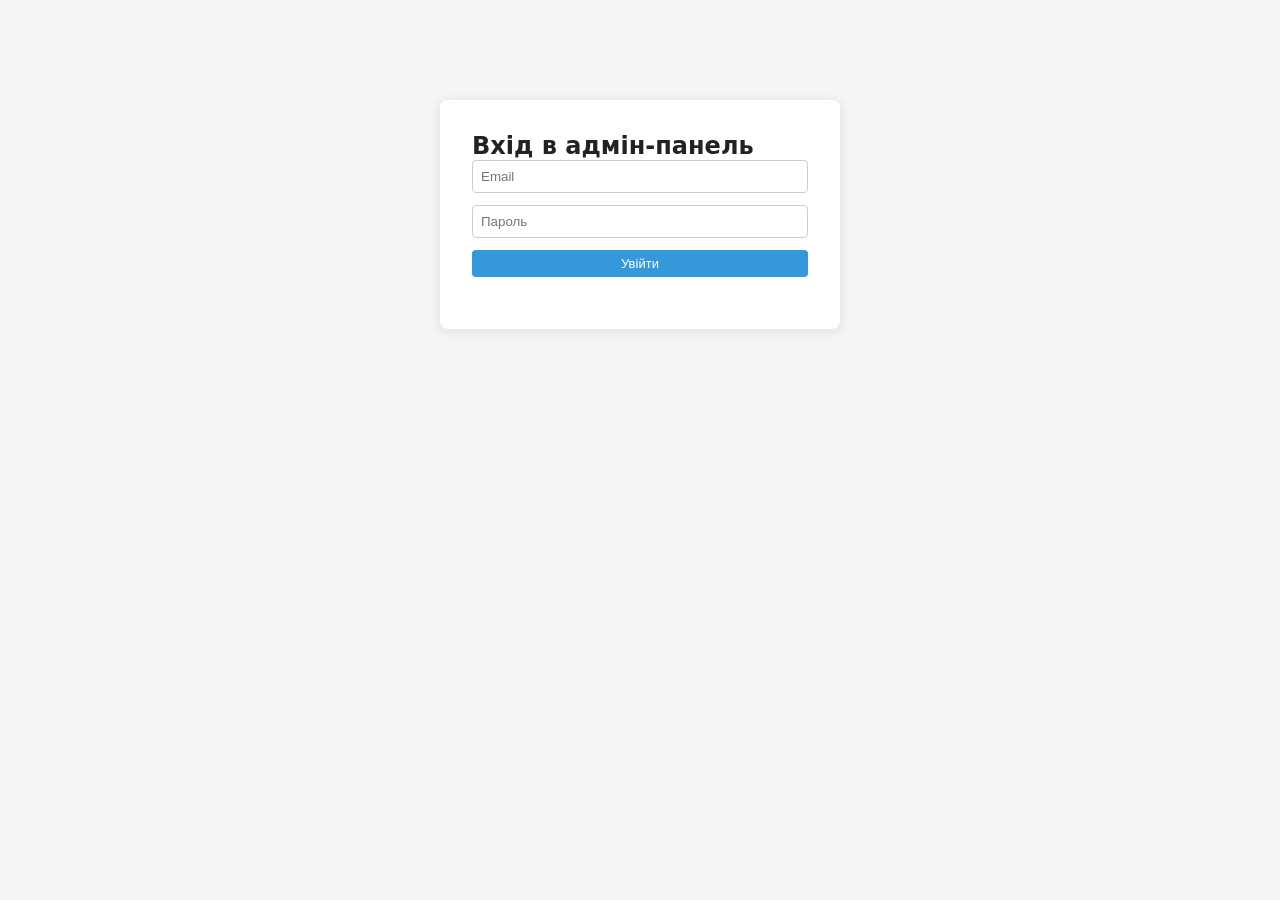
<file: admin/index.html>
<!DOCTYPE html>
<html lang="uk">
<head>
  <meta charset="UTF-8">
  <meta name="viewport" content="width=device-width, initial-scale=1.0">
  <title>Admin — AI Wall Visualizer</title>
  <link rel="icon" href="data:image/svg+xml,%3Csvg xmlns='http://www.w3.org/2000/svg' viewBox='0 0 32 32'%3E%3Crect width='32' height='32' rx='6' fill='%232563eb'/%3E%3Ctext x='16' y='22' text-anchor='middle' font-size='18' fill='white' font-family='sans-serif'%3EA%3C/text%3E%3C/svg%3E">
  <link rel="stylesheet" href="/admin/css/style.css?v=14">
</head>
<body>
  <div id="login-screen">
    <h2>Вхід в адмін-панель</h2>
    <form id="login-form">
      <input id="login-email" type="email" placeholder="Email" required>
      <input id="login-password" type="password" placeholder="Пароль" required>
      <button type="submit" class="btn btn-primary">Увійти</button>
    </form>
    <p id="login-error" style="color:#e74c3c;margin-top:12px;display:none;"></p>
  </div>

  <div id="admin-app" class="hidden">
    <header>
      <h1>AI Wall Visualizer — Admin <span id="admin-role-badge" class="role-badge"></span></h1>
      <button id="logout-btn">Вийти</button>
    </header>
    <main>
      <div class="tabs">
        <button data-tab="stats" class="active">Статистика</button>
        <button data-tab="store">Магазин</button>
        <button data-tab="leads">Заявки</button>
        <button data-tab="inbox">Проєкти</button>
        <button data-tab="brands">Продукти</button>
        <button data-tab="palettes">Палітри</button>
        <button data-tab="colors">Кольори</button>
        <button data-tab="import">Імпорт</button>
        <button data-tab="materials">Декоративка</button>
        <button data-tab="pricing" class="owner-only">Ціни</button>
        <button data-tab="broadcast" class="owner-only">Розсилка</button>
      </div>

      <div id="panel-stats" class="panel active">
        <h3>Статистика</h3>
        <div class="stats-toolbar">
          <label>
            Період
            <select id="stats-period">
              <option value="7">7 днів</option>
              <option value="30" selected>30 днів</option>
              <option value="0">Весь час</option>
            </select>
          </label>
        </div>
        <div id="stats-grid" class="stats-grid"></div>
        <div id="funnel-panel" class="funnel-panel"></div>
      </div>

      <div id="panel-store" class="panel">
        <h3>Контакти магазину</h3>
        <p class="hint">
          <b>Клієнти</b> бачать телефон і адресу в редакторі.<br>
          <b>Консультант</b> отримує заявки в окремий Telegram-чат (не в діалог клієнта з ботом).
        </p>
        <form id="store-form">
          <input id="store-name" placeholder="Назва магазину">
          <input id="store-phone" placeholder="Телефон +380...">
          <input id="store-address" placeholder="Адреса">
          <h4>Графік роботи (для автоповідомлень клієнту)</h4>
          <p class="hint small">Після закриття клієнт отримає «зв'яжемось завтра» замість «15 хвилин».</p>
          <div class="hours-row">
            <label class="field-label">Відкриття</label>
            <input id="store-open-time" type="time" value="09:00">
            <label class="field-label">Закриття</label>
            <input id="store-close-time" type="time" value="19:00">
          </div>
          <label class="field-label">Часовий пояс</label>
          <select id="store-timezone">
            <option value="Europe/Kyiv">Київ (Europe/Kyiv)</option>
            <option value="Europe/Warsaw">Варшава (Europe/Warsaw)</option>
            <option value="Europe/Bucharest">Бухарест (Europe/Bucharest)</option>
          </select>
          <input id="store-telegram" placeholder="Telegram @username (для клієнтів)">
          <label class="field-label">Chat ID групи «Заявки» (рекомендовано)</label>
          <input id="store-leads-group" placeholder="-1001234567890">
          <p class="hint small">Створіть групу → додайте бота → візьміть ID через @RawDataBot або @getidsbot</p>
          <label class="field-label">Chat ID менеджера (особистий, необов'язково)</label>
          <input id="store-manager-chat" placeholder="473268205">
          <p class="hint small">Якщо тестуєте самі — заявка змішається з чатом бота. Краще використовуйте групу вище.</p>
          <label class="field-label">Telegram-бот магазину</label>
          <input id="store-bot-token" type="password" placeholder="Токен від @BotFather" autocomplete="new-password">
          <p id="store-bot-hint" class="hint small"></p>
          <p class="hint small owner-only">Кожен магазин — свій бот зі своєю назвою в @BotFather. Після зміни токена перезапустіть <code>docker compose up -d bot</code>.</p>
          <label class="checkbox-row">
            <input id="store-decor-enabled" type="checkbox" checked>
            Декоративка в редакторі (штукатурка, декор)
          </label>
          <p class="hint small">Вимкніть для тесту — клієнти бачитимуть лише фарбу. Каталог декору в адмінці лишається.</p>
          <button type="submit" class="btn btn-primary">Зберегти</button>
          <button type="button" id="store-test-notify" class="btn btn-success owner-only">Надіслати тест у Telegram</button>
        </form>
        <p class="hint">Якщо тест не приходить — відкрийте вашого бота в Telegram і натисніть <b>/start</b>, потім повторіть.</p>
      </div>

      <div id="panel-leads" class="panel">
        <h3>Заявки від клієнтів</h3>
        <div class="leads-toolbar">
          <label>
            Статус
            <select id="leads-status-filter">
              <option value="">Всі</option>
              <option value="new">Нові</option>
              <option value="contacted">В обробці</option>
              <option value="closed">Закриті</option>
            </select>
          </label>
          <label>
            Сортування
            <select id="leads-sort">
              <option value="date_desc">Дата — спочатку новіші</option>
              <option value="date_asc">Дата — спочатку старіші</option>
              <option value="amount_desc">Сума — від більшої</option>
              <option value="amount_asc">Сума — від меншої</option>
            </select>
          </label>
          <label>
            З дати
            <input type="date" id="leads-from">
          </label>
          <label>
            По дату
            <input type="date" id="leads-to">
          </label>
          <button type="button" id="leads-apply-filter" class="btn">Застосувати</button>
          <button type="button" id="leads-clear-dates" class="btn">Скинути дати</button>
          <span class="hint small">Дати за київським часом</span>
          <button type="button" id="leads-export-csv" class="btn btn-primary">Експорт CSV</button>
        </div>
        <table id="leads-table"><thead><tr><th>Дата</th><th>Клієнт</th><th>Телефон</th><th>Візуалізація</th><th>Площа</th><th>Сума</th><th>Статус</th><th></th></tr></thead><tbody></tbody></table>
      </div>

      <div id="panel-inbox" class="panel">
        <h3>Вхідні проєкти</h3>
        <table id="inbox-table"><thead><tr><th>ID</th><th>Клієнт</th><th>Візуалізація</th><th>Площа</th><th>Вибір</th><th>Сума</th></tr></thead><tbody></tbody></table>
      </div>

      <div id="panel-brands" class="panel">
        <div class="owner-only">
        <h3>Додати / оновити продукт (лінійку фарби)</h3>
        <p class="hint small">Продукт — це конкретна фарба з ціною та фасовкою (Innen Wunder, Latex Matt…). Кольори підключаються через палітри.</p>
        <form id="brand-form">
          <input type="hidden" id="brand-edit-id">
          <input id="brand-name" placeholder="Назва продукту" required>
          <input id="brand-country" placeholder="Країна">
          <label>Підказка для клієнта в mini-app
            <textarea id="brand-description" rows="2" maxlength="500" placeholder="Напр.: Основна латексна матова — універсальна для стін і стелі."></textarea>
          </label>
          <p class="hint small">Показується під вибором продукту в Telegram. Коротко: для чого ця фарба і чим відрізняється від інших.</p>
          <label>Витрата (м² з 1 л, 1 шар)
            <input id="brand-coverage" type="number" step="0.1" min="1" value="10">
          </label>
          <label>Шарів за замовчуванням
            <input id="brand-coats" type="number" min="1" max="5" value="2">
          </label>
          <label>Тип покриття
            <select id="brand-finish" required>
              <option value="matte">Матова</option>
              <option value="silk_matte">Шовк.-матова</option>
              <option value="gloss">Глянцева</option>
            </select>
          </label>
          <label>Палітри кольорів для цього продукту</label>
          <div id="brand-palettes-select" class="palette-checkboxes"></div>
          <p class="hint small">Оберіть одну або кілька палітр (RAL, NCS, FEIDAL 1000…). Клієнт побачить кольори з цих палітр, коли обере цей продукт.</p>
          <h4>Фасування (обʼєм + ціна за банку)</h4>
          <div id="brand-packs-editor"></div>
          <button type="button" class="btn" id="brand-add-pack">+ Додати фасування</button>
          <button type="submit" class="btn btn-primary">Зберегти продукт</button>
          <button type="button" class="btn" id="brand-form-reset">Скасувати</button>
        </form>
        </div>
        <p id="brands-editor-hint" class="hint small hidden">Редактор може переглядати продукти, але не змінювати їх.</p>
        <table id="brands-table"><thead><tr><th>Назва</th><th>Палітри</th><th>Тип</th><th>м²/л</th><th>Фасування</th><th></th></tr></thead><tbody></tbody></table>
      </div>

      <div id="panel-palettes" class="panel">
        <div class="owner-only">
        <h3>Додати / оновити палітру кольорів</h3>
        <p class="hint small">Палітра — набір кольорів (RAL, NCS, FEIDAL 1000…). Один RAL можна підключити до кількох продуктів.</p>
        <form id="palette-form">
          <input type="hidden" id="palette-edit-id">
          <input id="palette-name" placeholder="Назва палітри (напр. RAL)" required>
          <label>Система коду
            <select id="palette-code-system" required>
              <option value="ral">RAL</option>
              <option value="ncs">NCS</option>
              <option value="manufacturer">Палітра виробника</option>
              <option value="none">Без коду</option>
              <option value="other">Інше</option>
            </select>
          </label>
          <button type="submit" class="btn btn-primary">Зберегти палітру</button>
          <button type="button" class="btn" id="palette-form-reset">Скасувати</button>
        </form>
        </div>
        <table id="palettes-table"><thead><tr><th>Назва</th><th>Коди</th><th></th></tr></thead><tbody></tbody></table>
      </div>

      <div id="panel-colors" class="panel">
        <div class="colors-toolbar">
          <label>
            Палітра
            <select id="colors-filter-palette"></select>
          </label>
        </div>
        <h3>Додати колір</h3>
        <form id="color-form">
          <select id="color-palette-id" required></select>
          <input id="color-name" placeholder="Назва" required>
          <input id="color-hex" placeholder="#FFFFFF" pattern="#[0-9A-Fa-f]{6}" required>
          <input id="color-code" placeholder="Код кольору">
          <p id="color-code-hint" class="hint small">Код згідно системи обраної палітри</p>
          <select id="color-tint-base">
            <option value="">База (авто)</option>
            <option value="A">A — світла</option>
            <option value="B">B — середня</option>
            <option value="C">C — глибока</option>
          </select>
          <input id="color-price" type="number" step="0.01" min="0" placeholder="Ціна ₴/м² (запасний варіант)">
          <select id="color-category" required>
            <option value="Білі">Білі</option>
            <option value="Сірі">Сірі</option>
            <option value="Бежеві">Бежеві</option>
            <option value="Коричневі">Коричневі</option>
            <option value="Зелені">Зелені</option>
            <option value="Сині">Сині</option>
            <option value="Жовті">Жовті</option>
            <option value="Червоні">Червоні</option>
            <option value="Темні">Темні</option>
            <option value="Пастельні">Пастельні</option>
          </select>
          <button type="submit" class="btn btn-primary">Додати</button>
        </form>
        <h4>Кольори вашого каталогу</h4>
        <table id="colors-table"><thead><tr><th>Назва</th><th>HEX</th><th>Код</th><th>Показ у боті</th><th>База</th><th>₴/м²</th><th>Категорія</th><th>Наявність</th><th></th></tr></thead><tbody></tbody></table>
      </div>

      <div id="panel-import" class="panel">
        <h3>Масовий імпорт кольорів (CSV / XLSX)</h3>
        <p>Колонки: name, hex, category, palette_name, manufacturer_code</p>
        <form id="import-form">
          <select id="import-palette-id"></select>
          <input id="import-file" type="file" accept=".csv,.xlsx,.xls" required>
          <button type="submit" class="btn btn-primary">Переглянути</button>
        </form>
        <div id="import-preview" class="import-preview"></div>
        <button id="confirm-import-btn" class="btn btn-success">Підтвердити імпорт</button>
      </div>

      <div id="panel-materials" class="panel">
        <h3>Додати декоративний матеріал</h3>
        <form id="material-form">
          <input id="material-name" placeholder="Назва (Мокрий шовк)" required>
          <input id="material-category" placeholder="Категорія">
          <label>Розрахунок
            <select id="material-pack-mode">
              <option value="volume" selected>За літрами (банки)</option>
              <option value="area">За м² на упаковку</option>
            </select>
          </label>
          <label id="material-create-coverage-wrap">Витрата, м²/л
            <input id="material-coverage" type="number" step="0.1" min="0.1" value="8">
          </label>
          <input id="material-scale" type="number" step="0.1" value="1" placeholder="Масштаб текстури">
          <button type="submit" class="btn btn-primary">Створити</button>
        </form>
        <table id="materials-table"><thead><tr><th>Назва</th><th>Категорія</th><th>Фасування</th><th>Масштаб</th><th>Наявність</th><th></th></tr></thead><tbody></tbody></table>
        <div id="material-shades-panel" class="material-shades-panel hidden"></div>
      </div>

      <div id="panel-pricing" class="panel owner-only">
        <h3>Масова зміна цін</h3>
        <p class="hint">Змінює базові ціни в каталозі: ₴/м² для фарби, ціни банок і фасування декору. Діє одразу для всіх обраних позицій.</p>
        <form id="bulk-price-form" class="pricing-form">
          <label>
            Каталог
            <select id="bulk-scope" required>
              <option value="all">Весь каталог</option>
              <option value="paint">Уся фарба</option>
              <option value="decor">Уся декоративка</option>
              <option value="brand">Бренд фарби</option>
              <option value="material">Матеріал декору</option>
            </select>
          </label>
          <label id="bulk-target-wrap" class="hidden">
            Оберіть
            <select id="bulk-target-id"></select>
          </label>
          <label>
            Операція
            <select id="bulk-mode" required>
              <option value="add_uah">Додати ₴ до ціни</option>
              <option value="sub_uah">Відняти ₴ від ціни</option>
              <option value="add_percent">Підняти на %</option>
              <option value="sub_percent">Знизити на %</option>
            </select>
          </label>
          <label>
            Значення
            <input id="bulk-value" type="number" step="0.01" min="0.01" placeholder="50" required>
          </label>
          <button type="submit" class="btn btn-primary">Застосувати до цін</button>
        </form>

        <h3 style="margin-top:32px">Знижки</h3>
        <p class="hint">Знижка не змінює ціну в каталозі — показується клієнту в міні-додатку та враховується в кошторисі. Найконкретніше правило має пріоритет.</p>
        <form id="discount-form" class="pricing-form">
          <label>
            Застосувати до
            <select id="discount-scope" required>
              <option value="all">Всього каталогу</option>
              <option value="paint">Усієї фарби</option>
              <option value="decor">Усієї декоративки</option>
              <option value="brand">Бренду фарби</option>
              <option value="color">Конкретного кольору</option>
              <option value="material">Матеріалу декору</option>
              <option value="decor_color">Відтінку декору</option>
            </select>
          </label>
          <label id="discount-brand-wrap" class="hidden">
            Бренд
            <select id="discount-brand-id"></select>
          </label>
          <label id="discount-color-wrap" class="hidden">
            Колір
            <select id="discount-color-id"></select>
          </label>
          <label id="discount-material-wrap" class="hidden">
            Матеріал
            <select id="discount-material-id"></select>
          </label>
          <label id="discount-shade-wrap" class="hidden">
            Відтінок
            <select id="discount-shade-id"></select>
          </label>
          <label>
            Знижка, %
            <input id="discount-percent" type="number" step="0.1" min="0.1" max="100" placeholder="10" required>
          </label>
          <label>
            Назва акції (необовʼязково)
            <input id="discount-label" type="text" maxlength="255" placeholder="Весняна акція">
          </label>
          <button type="submit" class="btn btn-primary">Додати знижку</button>
        </form>
        <table id="discounts-table" class="pricing-table">
          <thead>
            <tr>
              <th>Область</th>
              <th>Ціль</th>
              <th>Знижка</th>
              <th>Назва</th>
              <th></th>
            </tr>
          </thead>
          <tbody></tbody>
        </table>
      </div>

      <div id="panel-broadcast" class="panel owner-only">
        <h3>Розсилка клієнтам</h3>
        <p class="hint">Повідомлення отримають усі, хто колись користувався ботом цього магазину (завантажував фото або залишав заявку).</p>
        <p id="broadcast-audience" class="hint"><strong>Аудиторія:</strong> …</p>
        <form id="broadcast-form" class="broadcast-form" enctype="multipart/form-data">
          <label>
            Заголовок
            <input id="broadcast-title" type="text" maxlength="255" placeholder="Напр. Знижка 15% на фарбу" required>
          </label>
          <label>
            Текст
            <textarea id="broadcast-body" rows="5" placeholder="Опишіть акцію, умови, терміни…" required></textarea>
          </label>
          <label>
            Фото (необовʼязково)
            <input id="broadcast-image" type="file" accept="image/jpeg,image/png,image/webp">
          </label>
          <button type="submit" class="btn btn-primary" id="broadcast-submit">Надіслати розсилку</button>
        </form>
        <h4>Історія</h4>
        <table id="broadcasts-table">
          <thead>
            <tr>
              <th>Дата</th>
              <th>Заголовок</th>
              <th>Статус</th>
              <th>Надіслано</th>
              <th>Помилки</th>
            </tr>
          </thead>
          <tbody></tbody>
        </table>
      </div>
    </main>

    <div id="lead-detail-modal" class="modal hidden" role="dialog" aria-modal="true">
      <div class="modal-backdrop" id="lead-detail-backdrop"></div>
      <div class="modal-card modal-card--wide">
        <div class="modal-header">
          <h3>Заявка <span id="lead-detail-id"></span></h3>
          <button type="button" class="btn" id="lead-detail-close" aria-label="Закрити">✕</button>
        </div>
        <div class="modal-body" id="lead-detail-body"></div>
      </div>
    </div>
  </div>
  <script src="/admin/js/app.js?v=14"></script>
</body>
</html>
</file>
<file: admin/css/style.css>
* { box-sizing: border-box; margin: 0; padding: 0; }
body { font-family: system-ui, sans-serif; background: #f5f5f5; color: #222; }
header { background: #2c3e50; color: #fff; padding: 16px 24px; display: flex; justify-content: space-between; align-items: center; }
header h1 { font-size: 20px; }
#logout-btn { background: #e74c3c; color: #fff; border: none; padding: 8px 16px; border-radius: 6px; cursor: pointer; }
main { max-width: 1100px; margin: 24px auto; padding: 0 16px; }
.tabs { display: flex; gap: 8px; margin-bottom: 20px; }
.tabs button { padding: 10px 20px; border: none; border-radius: 6px; background: #ddd; cursor: pointer; }
.tabs button.active { background: #3498db; color: #fff; }
.panel { display: none; background: #fff; padding: 20px; border-radius: 8px; box-shadow: 0 2px 8px rgba(0,0,0,0.1); }
.panel.active { display: block; }
table { width: 100%; border-collapse: collapse; margin-top: 16px; }
th, td { padding: 10px; text-align: left; border-bottom: 1px solid #eee; }
th { background: #f9f9f9; }
.btn { padding: 6px 12px; border: none; border-radius: 4px; cursor: pointer; font-size: 13px; }
.btn-primary { background: #3498db; color: #fff; }
.btn-danger { background: #e74c3c; color: #fff; }
.btn-success { background: #27ae60; color: #fff; }
form { display: grid; gap: 12px; max-width: 400px; margin-bottom: 20px; }
form input, form select { padding: 8px; border: 1px solid #ccc; border-radius: 4px; }
#login-screen { max-width: 400px; margin: 100px auto; background: #fff; padding: 32px; border-radius: 8px; box-shadow: 0 2px 12px rgba(0,0,0,0.1); }
.hidden { display: none !important; }

.stats-grid {
  display: grid;
  grid-template-columns: repeat(auto-fill, minmax(140px, 1fr));
  gap: 12px;
}

.stats-toolbar {
  margin-bottom: 16px;
}

.stats-toolbar label {
  display: flex;
  flex-direction: column;
  gap: 4px;
  font-size: 13px;
  font-weight: 600;
}

.funnel-panel {
  margin-top: 24px;
  padding-top: 16px;
  border-top: 1px solid #eee;
}

.funnel-panel h4 {
  margin-bottom: 16px;
  font-size: 16px;
}

.funnel-steps {
  display: flex;
  flex-wrap: wrap;
  align-items: center;
  gap: 8px 12px;
}

.funnel-step {
  background: #f8f9fa;
  border: 1px solid #e0e0e0;
  border-radius: 8px;
  padding: 12px 16px;
  min-width: 110px;
  text-align: center;
}

.funnel-num {
  display: block;
  font-size: 22px;
  font-weight: 700;
  color: #2c3e50;
}

.funnel-label {
  display: block;
  font-size: 11px;
  color: #666;
  margin-top: 4px;
}

.funnel-arrow {
  font-size: 13px;
  color: #3498db;
  font-weight: 600;
  white-space: nowrap;
}

@media (max-width: 720px) {
  .funnel-steps {
    flex-direction: column;
    align-items: stretch;
  }
  .funnel-arrow {
    text-align: center;
  }
}

.stat-card {
  background: #fff;
  border: 1px solid #ddd;
  border-radius: 8px;
  padding: 16px;
  display: flex;
  flex-direction: column;
  gap: 8px;
}

.stat-card span {
  font-size: 12px;
  color: #666;
}

.stat-card strong {
  font-size: 24px;
}

.palette-checkboxes {
  display: flex;
  flex-direction: column;
  gap: 6px;
  margin: 8px 0 12px;
  padding: 10px;
  border: 1px solid #e2e8f0;
  border-radius: 8px;
  background: #f8fafc;
}
.palette-check {
  display: flex;
  align-items: center;
  gap: 8px;
  font-size: 14px;
}

.hint.small {
  font-size: 12px;
  margin: 4px 0 10px;
}

.field-label {
  font-size: 13px;
  font-weight: 600;
  margin-top: 8px;
}

.lead-status-select {
  padding: 4px 6px;
  border-radius: 4px;
  border: 1px solid #ccc;
  font-size: 13px;
}

.leads-toolbar {
  display: flex;
  flex-wrap: wrap;
  gap: 16px;
  margin-bottom: 16px;
  align-items: flex-end;
}

.hours-row {
  display: flex;
  flex-wrap: wrap;
  gap: 12px 16px;
  align-items: center;
  margin-bottom: 12px;
}

.hours-row input[type="time"] {
  min-width: 120px;
}

.leads-toolbar label {
  display: flex;
  flex-direction: column;
  gap: 4px;
  font-size: 13px;
  font-weight: 600;
}

.colors-toolbar {
  margin-bottom: 16px;
}

.colors-toolbar label {
  display: flex;
  flex-direction: column;
  gap: 4px;
  font-size: 13px;
  font-weight: 600;
}

.colors-toolbar select {
  min-width: 220px;
  padding: 8px;
  border: 1px solid #ccc;
  border-radius: 4px;
  font-weight: normal;
}

.material-shades-panel {
  margin-top: 20px;
  padding: 16px;
  background: #f9f9f9;
  border-radius: 8px;
  border: 1px solid #eee;
}

.material-shades-panel table {
  margin-top: 8px;
}

.material-shades-panel .inline-form {
  display: flex;
  flex-wrap: wrap;
  gap: 8px;
  align-items: center;
  margin-bottom: 12px;
}

.material-shades-panel .inline-form input {
  padding: 8px;
  border: 1px solid #ccc;
  border-radius: 4px;
}

.pack-row {
  display: flex;
  flex-wrap: wrap;
  gap: 8px;
  margin-bottom: 8px;
  align-items: center;
}

.pack-row input {
  padding: 8px;
  border: 1px solid #ccc;
  border-radius: 4px;
}

.pack-row .pack-volume { width: 100px; }
.pack-row .pack-price { width: 110px; }
.pack-row .pack-label { width: 120px; }

#brand-form label {
  display: block;
  margin: 8px 0;
  max-width: 280px;
}

#brand-form input[type="text"],
#brand-form input[type="number"],
#brand-form textarea {
  display: block;
  width: 100%;
  max-width: 480px;
  margin-top: 4px;
  padding: 8px;
}

#brand-form textarea {
  min-height: 56px;
  resize: vertical;
}

#store-form input {
  display: block;
  width: 100%;
  max-width: 400px;
  margin-bottom: 8px;
  padding: 8px;
}
.checkbox-row {
  display: flex;
  align-items: center;
  gap: 8px;
  max-width: 400px;
  margin: 12px 0 4px;
  font-weight: normal;
}
.checkbox-row input {
  width: auto;
  margin: 0;
}
.swatch { width: 24px; height: 24px; border-radius: 4px; display: inline-block; vertical-align: middle; border: 1px solid #ccc; }
.import-preview { max-height: 300px; overflow-y: auto; }

.modal {
  position: fixed;
  inset: 0;
  z-index: 1000;
  display: flex;
  align-items: center;
  justify-content: center;
  padding: 16px;
}

.modal-backdrop {
  position: absolute;
  inset: 0;
  background: rgba(0, 0, 0, 0.45);
}

.modal-card {
  position: relative;
  background: #fff;
  border-radius: 10px;
  box-shadow: 0 8px 32px rgba(0, 0, 0, 0.2);
  max-width: 560px;
  width: 100%;
  max-height: 90vh;
  overflow: auto;
}

.modal-header {
  display: flex;
  justify-content: space-between;
  align-items: center;
  padding: 16px 20px;
  border-bottom: 1px solid #eee;
}

.modal-header h3 {
  font-size: 18px;
}

.modal-body {
  padding: 16px 20px 20px;
  font-size: 14px;
  line-height: 1.5;
}

.modal-body p {
  margin-bottom: 10px;
}

.lead-plan {
  background: #f7f7f7;
  border-radius: 6px;
  padding: 10px;
  font-size: 12px;
  white-space: pre-wrap;
  margin: 4px 0 12px;
}

.lead-preview {
  max-width: 100%;
  border-radius: 8px;
  border: 1px solid #ddd;
  margin-top: 8px;
}

.photo-pair {
  display: flex;
  gap: 10px;
  flex-wrap: wrap;
  align-items: flex-start;
}

.photo-pair--compact {
  gap: 6px;
}

.photo-thumb {
  display: flex;
  flex-direction: column;
  gap: 4px;
  max-width: 120px;
}

.photo-pair--compact .photo-thumb {
  max-width: 72px;
}

.photo-thumb img {
  width: 100%;
  aspect-ratio: 4 / 3;
  object-fit: cover;
  border-radius: 6px;
  border: 1px solid #ddd;
  background: #f0f0f0;
  cursor: pointer;
}

.photo-thumb span {
  font-size: 10px;
  color: #666;
  line-height: 1.2;
}

.photo-pair--detail .photo-thumb {
  max-width: 280px;
}

.photo-pair--detail .photo-thumb img {
  aspect-ratio: auto;
  max-height: 220px;
  object-fit: contain;
}

.lead-actions {
  display: flex;
  flex-wrap: wrap;
  gap: 8px;
  margin-top: 12px;
}

.modal-card--wide {
  max-width: 920px;
  width: min(920px, 96vw);
}

#pdf-preview-modal {
  z-index: 1100;
}

.lead-pdf-panel {
  margin-top: 16px;
  padding-top: 16px;
  border-top: 1px solid #eee;
}

.lead-pdf-panel .pdf-preview-frame {
  margin-top: 12px;
}

.btn.is-loading {
  opacity: 0.75;
  pointer-events: none;
}

.pdf-preview-frame {
  width: 100%;
  height: 70vh;
  min-height: 360px;
  border: 1px solid #ddd;
  border-radius: 8px;
  background: #fafafa;
}

.role-badge {
  display: inline-block;
  margin-left: 8px;
  padding: 2px 10px;
  border-radius: 999px;
  font-size: 12px;
  font-weight: 600;
  vertical-align: middle;
}

.role-badge.role-owner {
  background: #eafaf1;
  color: #1e8449;
}

.role-badge.role-editor {
  background: #fef9e7;
  color: #9a7d0a;
}

.inline-form {
  display: flex;
  flex-wrap: wrap;
  gap: 8px;
  align-items: center;
  margin-bottom: 12px;
  max-width: none;
}

.broadcast-form {
  display: grid;
  gap: 12px;
  max-width: 520px;
  margin-bottom: 24px;
}

.broadcast-form label {
  display: flex;
  flex-direction: column;
  gap: 6px;
  font-size: 13px;
  font-weight: 600;
}

.broadcast-form input[type="text"],
.broadcast-form textarea,
.broadcast-form input[type="file"] {
  font-weight: normal;
  padding: 8px;
  border: 1px solid #ccc;
  border-radius: 4px;
}

.broadcast-form textarea {
  resize: vertical;
  min-height: 100px;
}

.pricing-form {
  display: grid;
  grid-template-columns: repeat(auto-fit, minmax(220px, 1fr));
  gap: 12px 16px;
  max-width: 900px;
  margin-bottom: 16px;
}

.pricing-form label {
  display: flex;
  flex-direction: column;
  gap: 6px;
  font-size: 14px;
}

.pricing-table {
  margin-top: 16px;
  max-width: 900px;
}

.price-discount {
  display: inline-block;
  padding: 2px 8px;
  border-radius: 999px;
  background: #fdecea;
  color: #c0392b;
  font-size: 12px;
  font-weight: 700;
}
</file>
